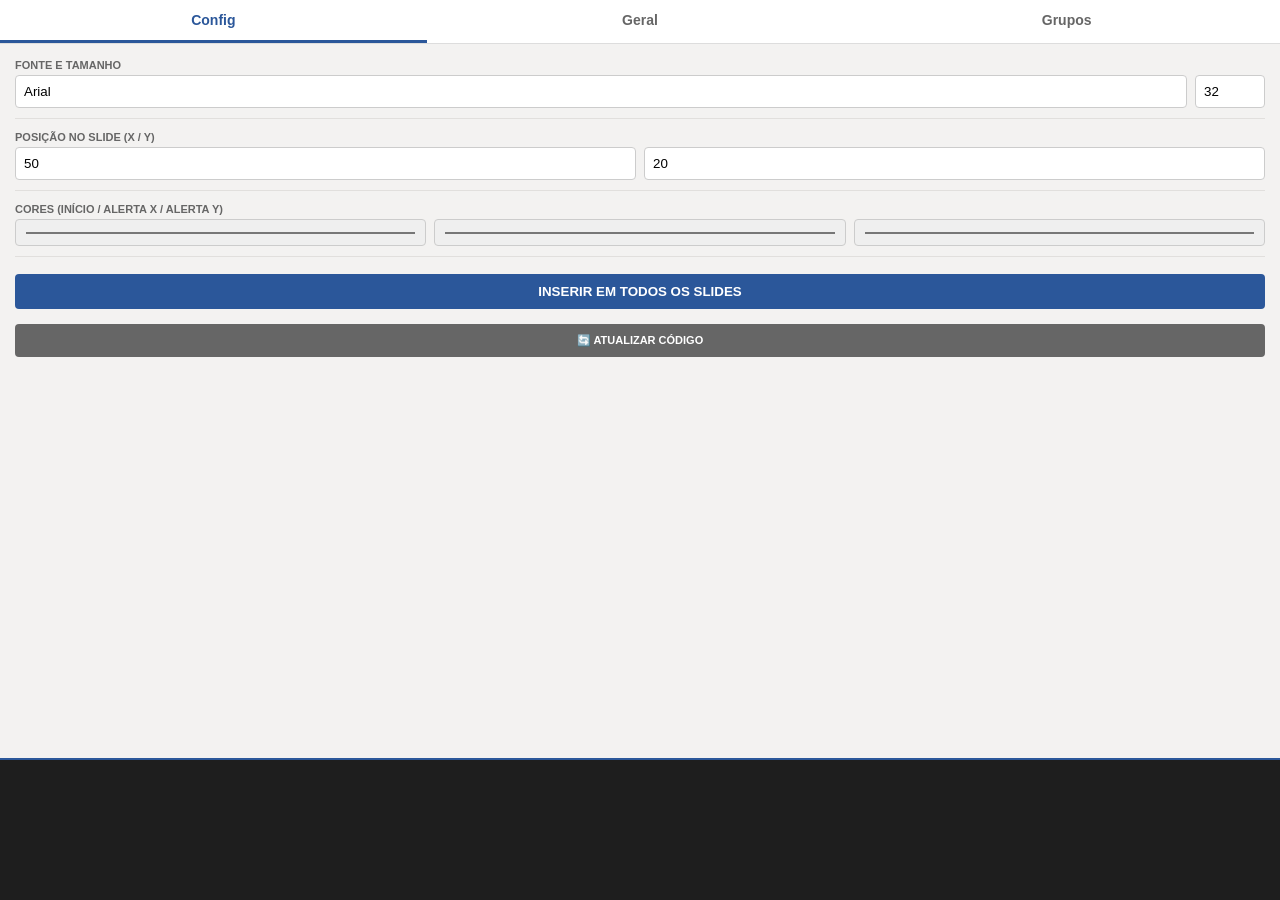
<file: index.html>
<!DOCTYPE html>
<html lang="pt-br">
<head>
    <meta charset="UTF-8">
    <meta name="viewport" content="width=device-width, initial-scale=1.0">
    <title>Timer Sidebar</title>
    <script src="https://appsforoffice.microsoft.com/lib/1/hosted/office.js"></script>
    <style>
        :root { --primary: #2b579a; --bg: #f3f2f1; --white: #ffffff; --danger: #a4262c; }
        body { font-family: 'Segoe UI', Tahoma, sans-serif; margin: 0; background: var(--bg); font-size: 14px; color: #333; }
        .tabs { display: flex; background: var(--white); border-bottom: 1px solid #ddd; position: sticky; top: 0; z-index: 10; }
        .tab { flex: 1; padding: 12px 5px; text-align: center; cursor: pointer; border-bottom: 3px solid transparent; color: #666; font-weight: 600; }
        .tab.active { border-bottom-color: var(--primary); color: var(--primary); }
        .content { padding: 15px; display: none; padding-bottom: 160px; }
        .content.active { display: block; }
        
        .field { margin-bottom: 12px; border-bottom: 1px solid #e1dfdd; padding-bottom: 10px; }
        label { display: block; margin-bottom: 4px; font-weight: bold; font-size: 11px; text-transform: uppercase; color: #666; }
        input { width: 100%; padding: 8px; border: 1px solid #ccc; border-radius: 4px; box-sizing: border-box; }
        .row { display: flex; gap: 8px; align-items: flex-end; }
        
        button { width: 100%; padding: 10px; background: var(--primary); color: white; border: none; border-radius: 4px; cursor: pointer; font-weight: bold; margin-top: 5px; }
        button.secondary { background: #666; }
        button.danger { background: var(--danger); padding: 5px; font-size: 11px; width: auto; }
        
        .group-item { background: #fff; border: 1px solid #ddd; padding: 10px; border-radius: 4px; margin-bottom: 10px; }
        .status-card { background: #333; color: #0f0; padding: 10px; border-radius: 4px; margin-top: 10px; font-family: monospace; text-align: center; font-size: 1.4em; }
        
        .debug-panel { background: #1e1e1e; color: #d4d4d4; font-family: monospace; font-size: 11px; padding: 10px; height: 120px; overflow-y: auto; border-top: 2px solid var(--primary); position: fixed; bottom: 0; left: 0; right: 0; z-index: 100;}
        .debug-error { color: #f48771; }
        .debug-success { color: #89d185; }
        .debug-warning { color: #e5e510; }
    </style>
</head>
<body>

    <div class="tabs">
        <div class="tab active" onclick="switchTab(0)">Config</div>
        <div class="tab" onclick="switchTab(1)">Geral</div>
        <div class="tab" onclick="switchTab(2)">Grupos</div>
    </div>

    <!-- CONFIGURAÇÕES -->
    <div id="tab0" class="content active">
        <div class="field">
            <label>Fonte e Tamanho</label>
            <div class="row">
                <input type="text" id="fontName" value="Arial">
                <input type="number" id="fontSize" value="32" style="width: 70px;">
            </div>
        </div>
        <div class="field">
            <label>Posição no Slide (X / Y)</label>
            <div class="row">
                <input type="number" id="posX" value="50" placeholder="X (Left)">
                <input type="number" id="posY" value="20" placeholder="Y (Top)">
            </div>
        </div>
        <div class="field">
            <label>Cores (Início / Alerta X / Alerta Y)</label>
            <div class="row">
                <input type="color" id="colorZ" value="#00FF00">
                <input type="color" id="colorX" value="#FFA500">
                <input type="color" id="colorY" value="#FF0000">
            </div>
        </div>
        <button onclick="insertTimerToAllSlides()">INSERIR EM TODOS OS SLIDES</button>
        <button class="secondary" style="font-size: 11px; margin-top: 15px;" onclick="window.location.reload(true)">🔄 ATUALIZAR CÓDIGO</button>
    </div>

    <!-- TIMER GERAL -->
    <div id="tab1" class="content">
        <div class="field"><label>Duração (mm:ss)</label><input type="text" id="durationGeral" value="10:00"></div>
        <div class="status-card" id="displayGeral">00:00</div>
        <button onclick="controlGeral('start')">INICIAR CONTAGEM</button>
        <button class="secondary" onclick="controlGeral('pause')">PAUSAR</button>
    </div>

    <!-- GRUPOS -->
    <div id="tab2" class="content">
        <button onclick="addGroup()">+ NOVO GRUPO</button>
        <div id="groupsContainer" style="margin-top: 15px;"></div>
    </div>

    <div id="debugPanel" class="debug-panel"></div>

    <script>
        const SESSION_VERSION = "Build_" + new Date().getTime().toString().slice(-6);
        let groups = [];
        let geralState = { seconds: 0, total: 0, isRunning: false, interval: null };

        function logDebug(msg, type = 'info') {
            const panel = document.getElementById('debugPanel');
            let className = '';
            if (type === 'error') className = 'debug-error';
            if (type === 'success') className = 'debug-success';
            if (type === 'warning') className = 'debug-warning';
            
            panel.innerHTML += `<div class="${className}">[${new Date().toLocaleTimeString()}] ${msg}</div>`;
            panel.scrollTop = panel.scrollHeight;
        }

        Office.onReady((info) => {
            logDebug(`[SISTEMA] Motor 2.0 Iniciado. Versão: ${SESSION_VERSION}`, 'success');
        });

        function switchTab(i) {
            document.querySelectorAll('.content').forEach((c, idx) => c.classList.toggle('active', idx === i));
            document.querySelectorAll('.tab').forEach((t, idx) => t.classList.toggle('active', idx === i));
        }

        // --- INSERÇÃO ---
        async function insertTimerToAllSlides() {
            logDebug("Iniciando inserção em TODOS os slides...");
            await runInsertLogic(null);
        }

        async function insertTimerToGroup(id) {
            const group = groups.find(x => x.id === id);
            if (!group) return;
            logDebug(`Iniciando inserção no GRUPO (Slides ${group.start} a ${group.end})...`);
            await runInsertLogic(group);
        }

        async function runInsertLogic(group) {
            const x = parseInt(document.getElementById('posX').value);
            const y = parseInt(document.getElementById('posY').value);
            const colorZ = document.getElementById('colorZ').value;
            const font = document.getElementById('fontName').value;
            const size = parseInt(document.getElementById('fontSize').value);

            try {
                await PowerPoint.run(async (context) => {
                    const slides = context.presentation.slides;
                    slides.load("items");
                    await context.sync();
                    
                    let startIdx = 0;
                    let endIdx = slides.items.length - 1;

                    if (group) {
                        startIdx = Math.max(0, group.start - 1);
                        endIdx = Math.min(slides.items.length - 1, group.end - 1);
                    }

                    for (let i = startIdx; i <= endIdx; i++) {
                        const shapes = slides.items[i].shapes;
                        const textShape = shapes.addTextBox("00:00", { left: x, top: y, width: 200, height: 60 });
                        textShape.name = "Timer_Global";
                        textShape.textFrame.textRange.font.name = font;
                        textShape.textFrame.textRange.font.size = size;
                        textShape.textFrame.textRange.font.color = colorZ;
                    }
                    await context.sync();
                    logDebug("Formas salvas com sucesso!", "success");
                });
            } catch (error) {
                logDebug("ERRO na Inserção: " + error.message, "error");
            }
        }

        // --- LÓGICA DE GRUPOS UI ---
        function addGroup() {
            const id = Date.now();
            groups.push({ id, start: 1, end: 2, duration: "05:00", currentSeconds: 0, totalSeconds: 0, isRunning: false });
            renderGroups();
        }

        function renderGroups() {
            const container = document.getElementById('groupsContainer');
            container.innerHTML = '';
            groups.forEach(g => {
                const div = document.createElement('div');
                div.className = 'group-item';
                div.innerHTML = `
                    <div style="display:flex; justify-content:space-between"><b>Slides ${g.start}-${g.end}</b> <button class="danger" onclick="removeGroup(${g.id})">X</button></div>
                    <div class="row">
                        <div><label>De</label><input type="number" value="${g.start}" onchange="updateGroup(${g.id}, 'start', parseInt(this.value))"></div>
                        <div><label>Até</label><input type="number" value="${g.end}" onchange="updateGroup(${g.id}, 'end', parseInt(this.value))"></div>
                        <div><label>Tempo</label><input type="text" value="${g.duration}" onchange="updateGroup(${g.id}, 'duration', this.value)"></div>
                    </div>
                    <button class="secondary" style="margin-top: 10px; font-size: 11px;" onclick="insertTimerToGroup(${g.id})">INSERIR NESTE GRUPO</button>
                `;
                container.appendChild(div);
            });
        }

        function updateGroup(id, field, val) {
            const g = groups.find(x => x.id === id);
            if (g) { g[field] = val; renderGroups(); }
        }

        function removeGroup(id) { groups = groups.filter(g => g.id !== id); renderGroups(); }

        // --- MOTOR DO RELÓGIO (DESACOPLADO) ---
        function controlGeral(action) {
            if (action === 'start' && !geralState.isRunning) {
                const p = document.getElementById('durationGeral').value.split(':');
                geralState.total = geralState.seconds = parseInt(p[0]) * 60 + (parseInt(p[1]) || 0);
                geralState.isRunning = true;
                geralState.interval = setInterval(mainTick, 1000);
                logDebug("Cronômetro Geral INICIADO.", "success");
            } else if (action === 'pause') {
                geralState.isRunning = false;
                clearInterval(geralState.interval);
                logDebug("Cronômetro PAUSADO.", "warning");
            }
        }

        async function mainTick() {
            if (!geralState.isRunning) return;
            
            // 1. O tempo GERAL sempre corre (evita o relógio travar)
            geralState.seconds--;
            
            let displayTime = geralState.seconds;
            let totalRef = geralState.total;
            let currentIdx = -1;

            // 2. Tenta descobrir em qual slide estamos silenciosamente
            try {
                await PowerPoint.run(async (context) => {
                    const selectedSlides = context.presentation.getSelectedSlides();
                    selectedSlides.load("items/index");
                    await context.sync();
                    if (selectedSlides.items.length > 0) {
                        currentIdx = selectedSlides.items[0].index + 1;
                    }
                });
            } catch (e) {
                // Se falhar (modo apresentação as vezes bloqueia), o relógio segue rodando
            }

            // 3. Avalia se deve assumir a regra de um GRUPO
            if (currentIdx !== -1) {
                const group = groups.find(g => currentIdx >= g.start && currentIdx <= g.end);
                if (group) {
                    if (!group.isRunning) {
                        const p = group.duration.split(':');
                        group.totalSeconds = group.currentSeconds = parseInt(p[0]) * 60 + (parseInt(p[1]) || 0);
                        group.isRunning = true;
                        logDebug(`AUTO-START: Grupo dos Slides ${group.start}-${group.end} acionado.`, "success");
                    }
                    group.currentSeconds--;
                    displayTime = group.currentSeconds;
                    totalRef = group.totalSeconds;
                } else {
                    // Reseta os grupos se sairmos deles
                    groups.forEach(g => g.isRunning = false);
                }
            }

            // 4. ATUALIZA A TELA (Barra Lateral) IMEDIATAMENTE
            const timeStr = formatTime(displayTime);
            const color = getAlertColor(displayTime, totalRef);

            document.getElementById('displayGeral').innerText = timeStr;
            document.getElementById('displayGeral').style.color = color;

            // 5. ATUALIZA A TELA (Forma no Slide)
            if (currentIdx !== -1) {
                try {
                    await PowerPoint.run(async (context) => {
                        const slide = context.presentation.slides.getItemAt(currentIdx - 1);
                        const shape = slide.shapes.getItemOrNullObject("Timer_Global");
                        shape.load("textFrame/textRange/font");
                        await context.sync();

                        if (!shape.isNullObject) {
                            shape.textFrame.textRange.text = timeStr;
                            shape.textFrame.textRange.font.color = color;
                            await context.sync();
                        }
                    });
                } catch (e) {
                    // Silenciado
                }
            }
        }

        function formatTime(s) {
            const sign = s < 0 ? "-" : "";
            const m = Math.abs(Math.floor(s / 60)).toString().padStart(2, '0');
            const sec = Math.abs(s % 60).toString().padStart(2, '0');
            return `${sign}${m}:${sec}`;
        }

        function getAlertColor(curr, total) {
            const p = ((total - curr) / total) * 100;
            if (p >= 90) return document.getElementById('colorY').value;
            if (p >= 70) return document.getElementById('colorX').value;
            return document.getElementById('colorZ').value;
        }
    </script>
</body>
</html>
</file>
